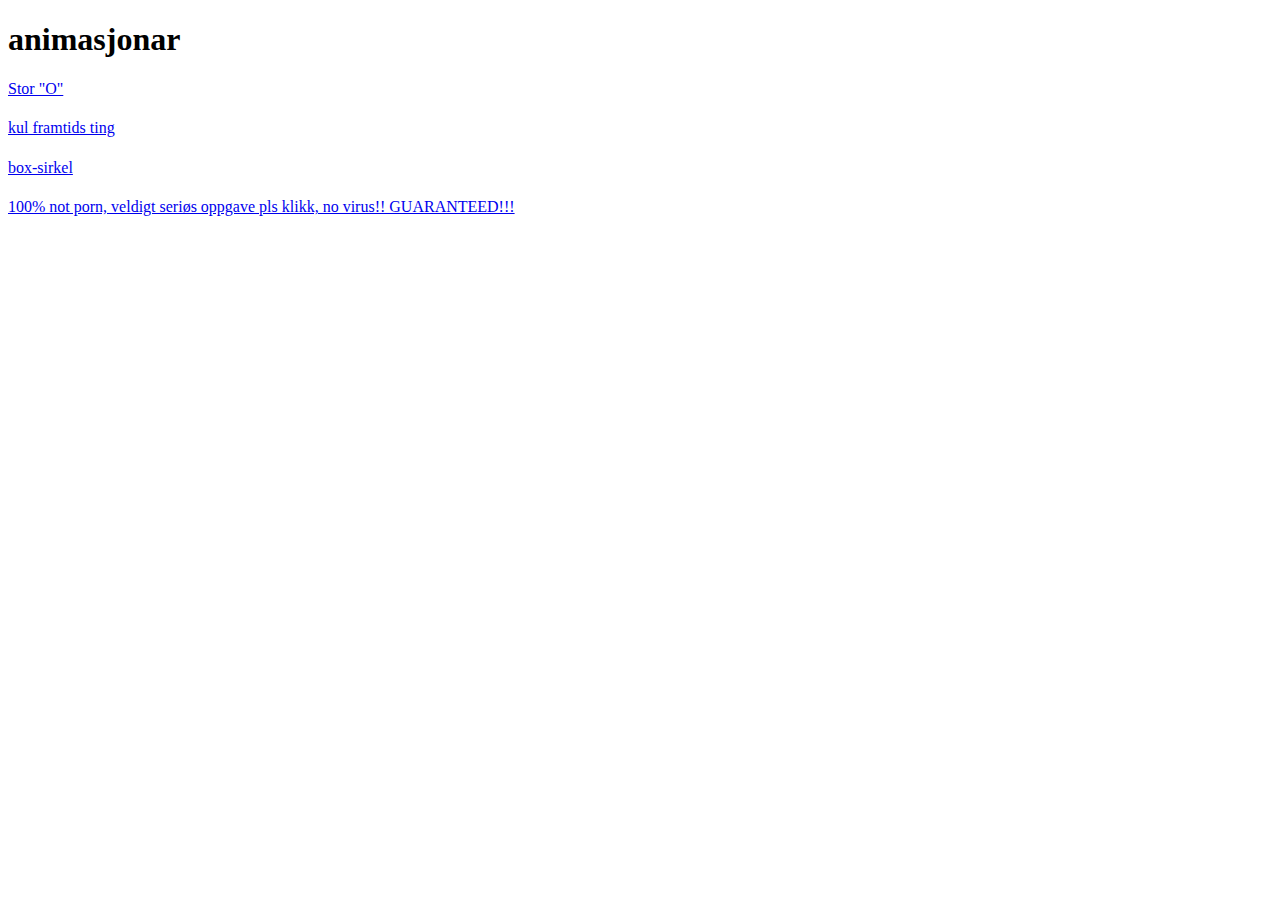
<file: Proggramering skule/index.html>
<!DOCTYPE html>
<html>
<body>
    <h1>animasjonar</h1>
    <a href="Pages/page1/snorre.html">Stor "O"</a>
    <h1></h1>
    <a href="Pages/page2/kul.html">kul framtids ting</a>
    <h1></h1>
    <a href="Pages/page3/sirkel.html">box-sirkel</a>
    <h1></h1>
    <a href="https://www.youtube.com/watch?v=dQw4w9WgXcQ">100% not porn, veldigt seriøs oppgave pls klikk, no virus!! GUARANTEED!!!</a>
</body>
</html>
</file>
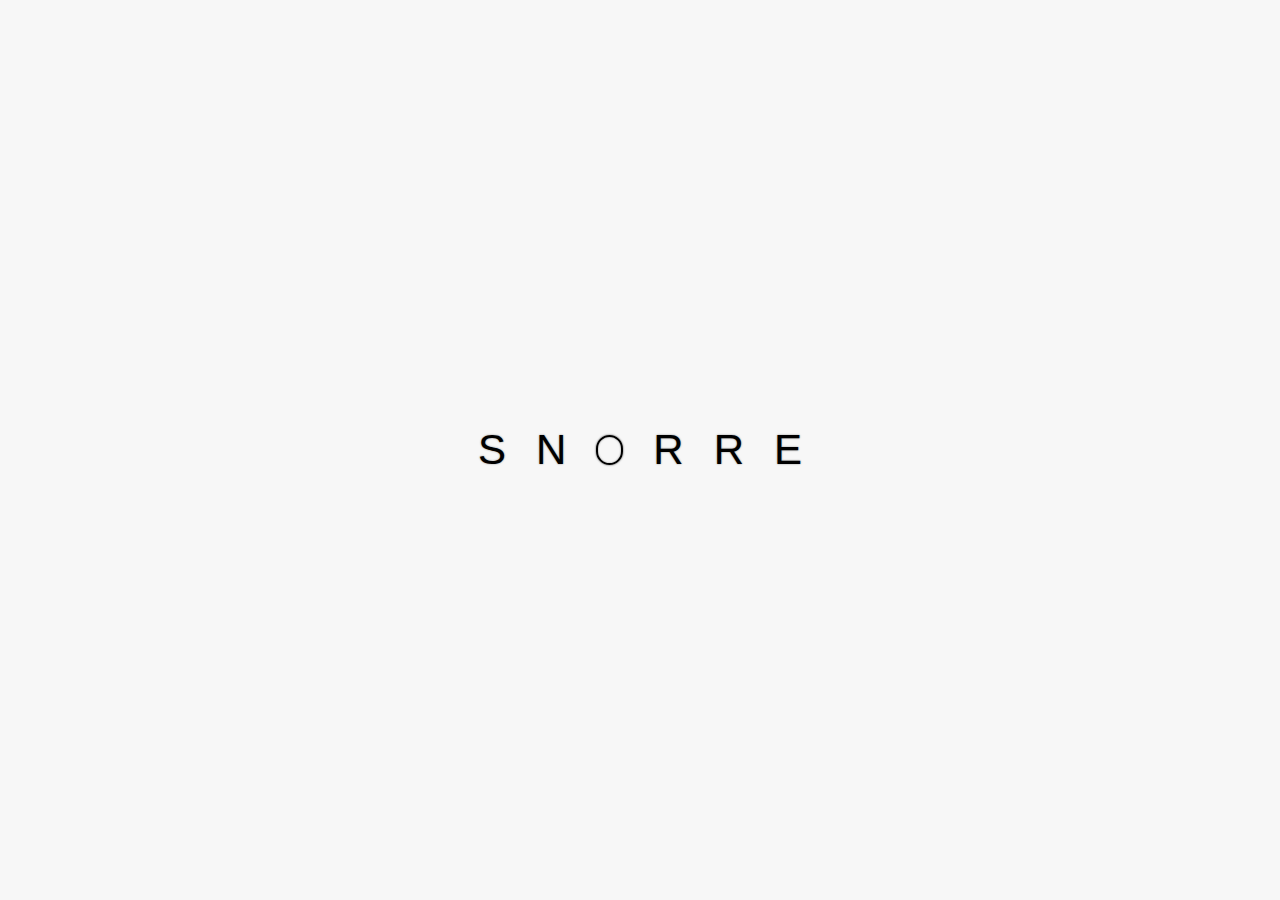
<file: Proggramering skule/Pages/page1/snorre.html>
<!DOCTYPE html>
<html>
    <head>
        <meta charset="utf-8">
        <title>PLs toppkarakter</title><!--du leste tittelen-->
        <link rel="stylesheet" href="main.css"><!--link til stylesheet aka main.css-->
    </head>
    <body>
        <div class="main">
            <span>S</span>
            <span>N</span>
            <span class="letter"></span>
            <span>R</span>
            <span>R</span>
            <span>E</span><!--de forskjellige bokstavane-->
        </div>
    </body>
</html>
</file>
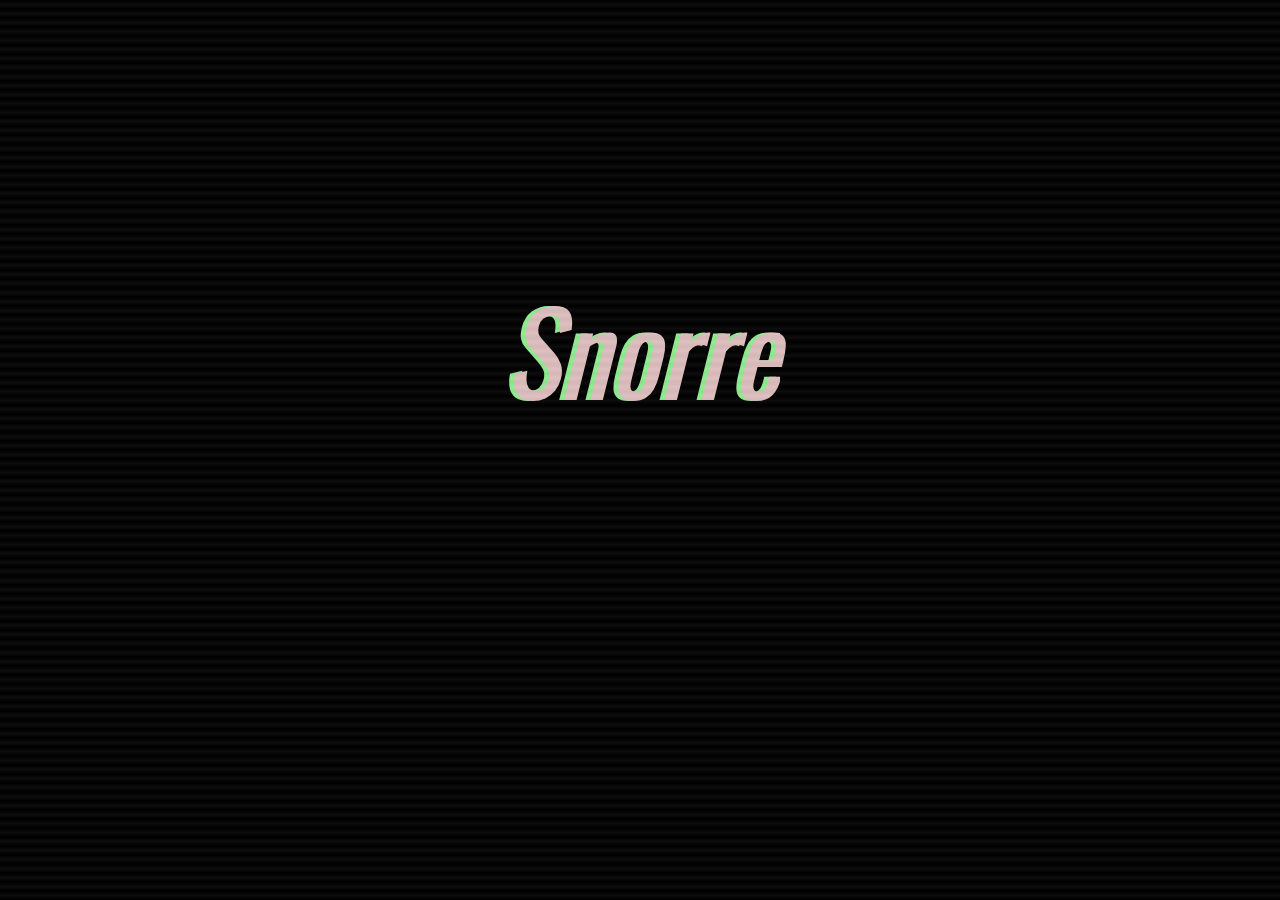
<file: Proggramering skule/Pages/page2/kul.html>
<!DOCTYPE html>
<html>
<head>
  <meta charset="UTF-8">
  <meta name="viewport" content="width=device-width" /><!--meta informasjon-->
  <title>Hvis du leser detta, Fuck deg!!!</title><!--tittelen-->
  <link href='https://fonts.googleapis.com/css?family=Oswald' rel='stylesheet' type='text/css'><!--google api gjer att eg får rett font-->
  <link rel="stylesheet" href="style.css" /><!--link til css dokument-->
</head>
<body><!--I bodyen så er det masse klasser, de er ikkje viktige for html men viktige for css-->
  <div class="container">
  <div class="glitch" data-text="Snorre">Snorre</div>
  <div class="glow">Snorre</div><
  </div>
  <div class="scanlines"></div>
</body>
</html>
</file>
<file: Proggramering skule/Pages/page1/main.css>
*{
	padding: 0;
	margin: 0;
	box-sizing: border-box;
}/*ingen padding og ingen margin */
body{
	width: 100%;
	height: 100vh;
	display: flex;
	justify-content: center;
	align-items: center;
	font-family: 'Quicksand', sans-serif;
	font-size: 42px;
	background: #f7f7f7;
}/*lager bakgrunn */
span{
	margin: 0 15px;
	line-height: .7;
	text-shadow: 0 0 2px rgba(0, 0, 0, .45);
	animation: span 3s ease-in infinite alternate;
}/*bestemmer kva span skal gjere */
.main{
	display: flex;
	justify-content: center;
	align-items: flex-start;
}/*redigerer main */
.letter{
	display: inline-flex;
	height: 30px;
	width: 27px;
	border: 2.35px solid black;
	border-radius: 14px;
	box-shadow:
		0 0 2px rgba(0, 0, 0, .75),
		inset 0 0 2px rgba(0, 0, 0, .45);

	animation: letter 3s ease-in-out infinite alternate;
}/*velger kva letter skal gjere */
@keyframes span {
	0%,30%{ margin: 0 15px; }
	70%,100%{ margin: 0 5px; }
}/*aktiverer animasjonen */
@keyframes letter {
	0%,30%{ width: 27px; }
	70%,100%{ width: 30vw; }
}/*aktiverer animasjonen */
</file>
<file: Proggramering skule/Pages/page2/style.css>
body {
    background: black;
    font-family: "Oswald", sans-serif;
    font-style: italic;
  }/*gir body ein backgrunn font og style */

  .container {
    position: absolute;
    transform: translate(-50%, -50%);
    top: 40%;
    left: 50%;
  }/*gir container forskjellige verdier om kor stor skjermen skal vere */
  
  .glitch {
    color: rgb(223, 191, 191);
    position: relative;
    font-size: 9vw;
    margin: 70px 200px;
    animation: glitch 5s 5s infinite;
  }/*lager glitch effekten */
  
  .glitch::before {
    content: attr(data-text);
    position: absolute;
    left: -2px;
    text-shadow: -5px 0 magenta;
    background: black;
    overflow: hidden;
    top: 0;
    animation: noise-1 3s linear infinite alternate-reverse, glitch 5s 5.05s infinite;
  }/*lager glitch effekten */
  
  .glitch::after {
    content: attr(data-text);
    position: absolute;
    left: 2px;
    text-shadow: -5px 0 lightgreen;
    background: black;
    overflow: hidden;
    top: 0;
    animation: noise-2 3s linear infinite alternate-reverse, glitch 5s 5s infinite;
  }/*lager glitch effekten */
  
  @keyframes glitch {
    1%{
      transform: rotateX(10deg) skewX(90deg);
    }
    2%{
      transform: rotateX(0deg) skewX(0deg);
    }
  }/*lager glitch effekten */
  
  @keyframes noise-1 {
    $steps: 30;
    @for $i from 1 through $steps {
      #{percentage($i*(1/$steps))} {
        $top: random(100);
        $bottom: random(101 - $top);
        clip-path: inset(#{$top}px 0 #{$bottom}px 0);
      }/*lager støy i bildet */
    }
  }
  
  @keyframes noise-2 {
    $steps: 30;
    @for $i from 0 through $steps {
      #{percentage($i*(1/$steps))} {
        $top: random(100);
        $bottom: random(101 - $top);
        clip-path: inset(#{$top}px 0 #{$bottom}px 0);
      }/*lager støy i bildet */
    }
  }
  
  .scanlines {
    overflow: hidden;
    mix-blend-mode: difference;
  }/*lager scanlines */
  
  .scanlines::before {
    content: "";
    position: absolute;
    width: 100%;
    height: 100%;
    top: 0;
    left: 0;
  
    background: repeating-linear-gradient(
      to bottom,
      transparent 0%,
      rgba(255, 255, 255, 0.05) .5%,
      transparent 1%
    );
  
    animation: fudge 7s ease-in-out alternate infinite;
  }/*får scanlines til å bevege seg */

  .glow {
    @extend .glitch;
    text-shadow: 0 0 1000px rgb(223, 191, 191);
    color: transparent;
    position: absolute;
    top: 0;
  }/*lager ein glow effekt */

  @keyframes glitch-2 {
    1%{
      transform: rotateX(10deg) skewX(70deg);
    }
    2%{
      transform: rotateX(0deg) skewX(0deg);
    }/*er med på å lage glitch effekten */
  }
</file>
